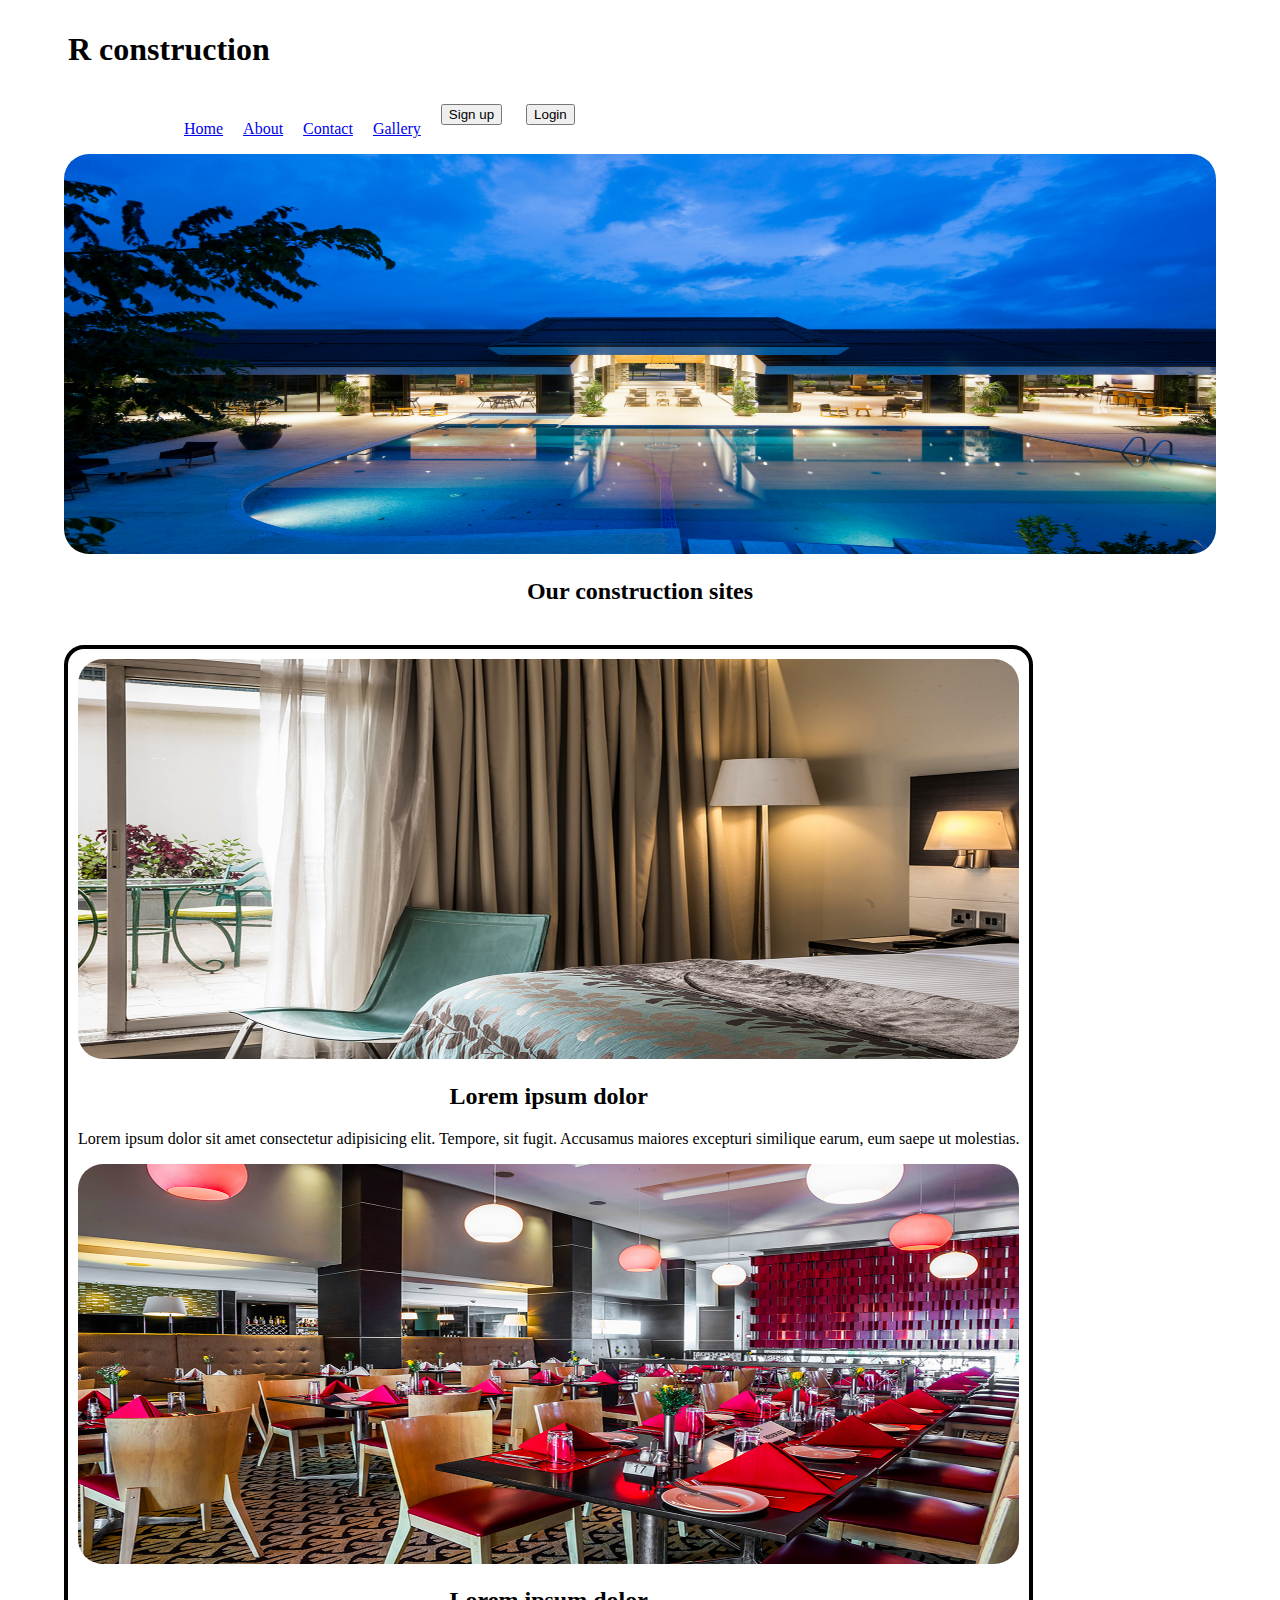
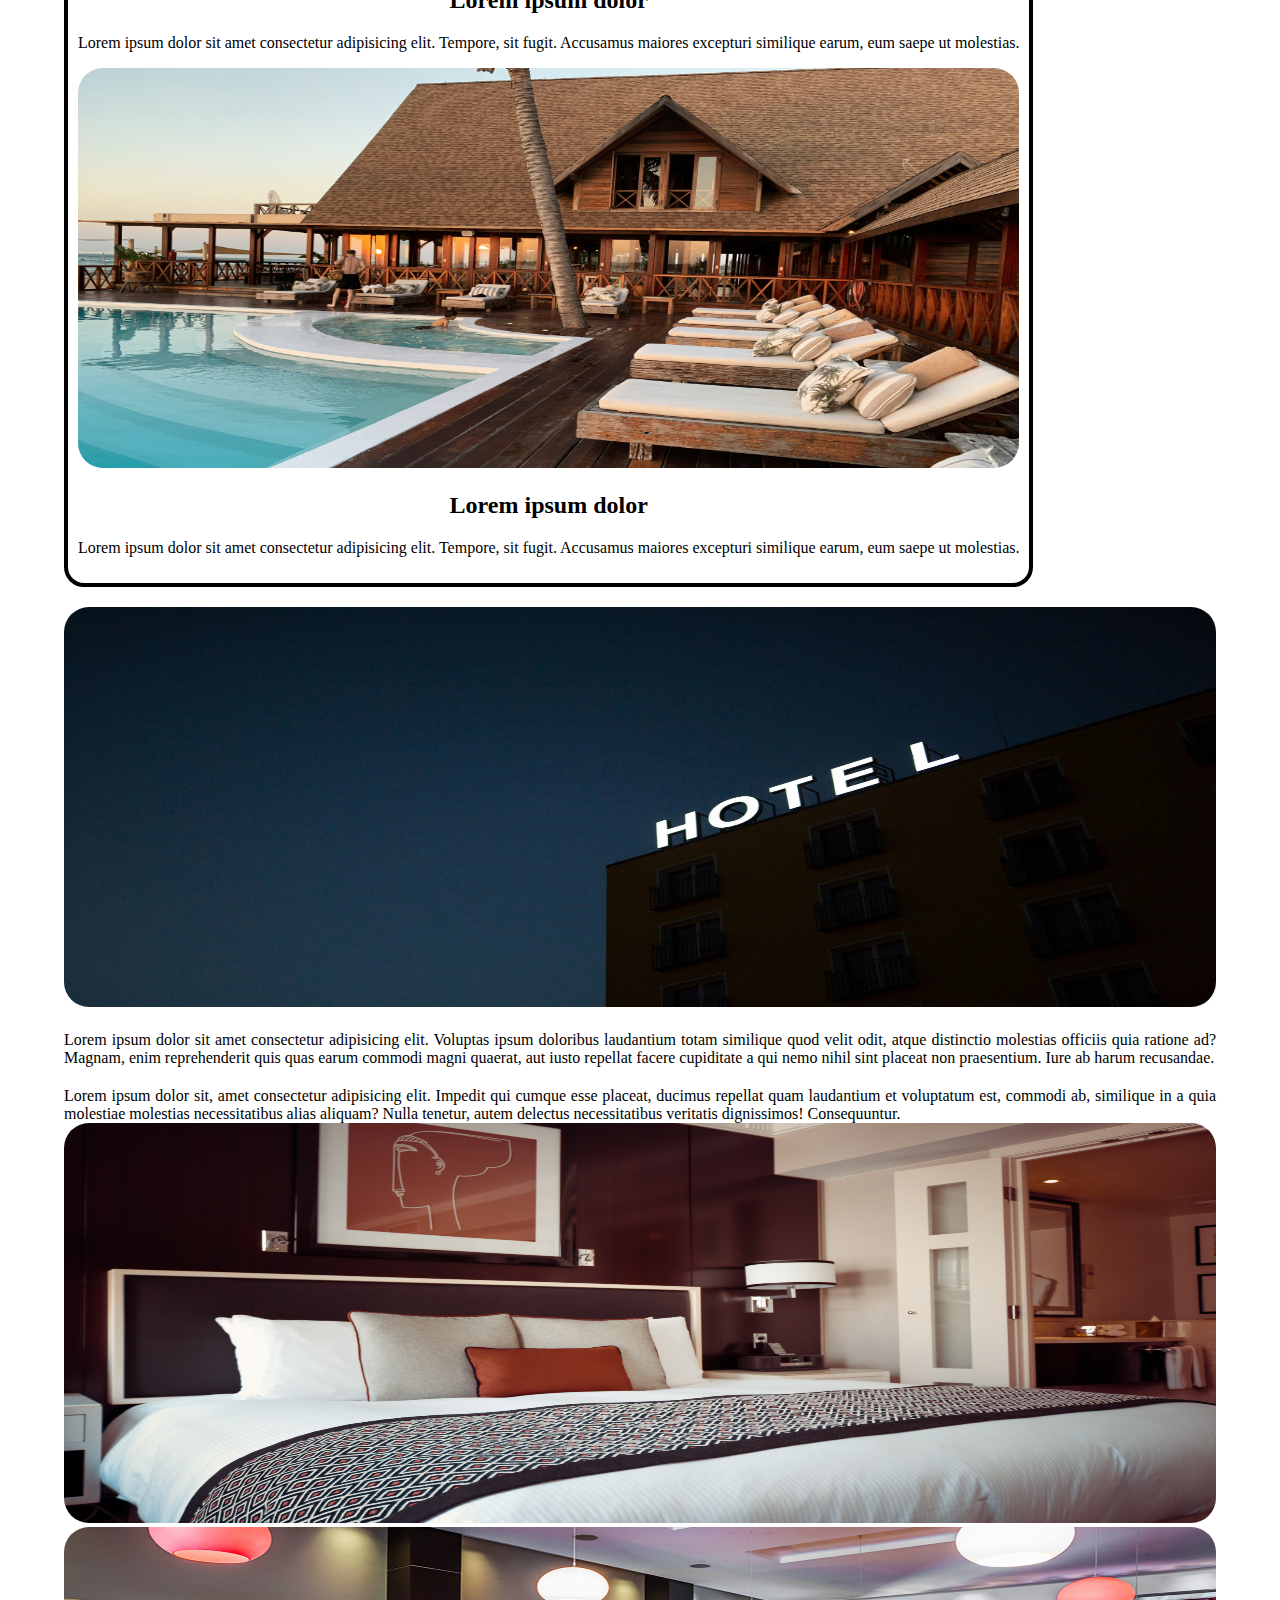
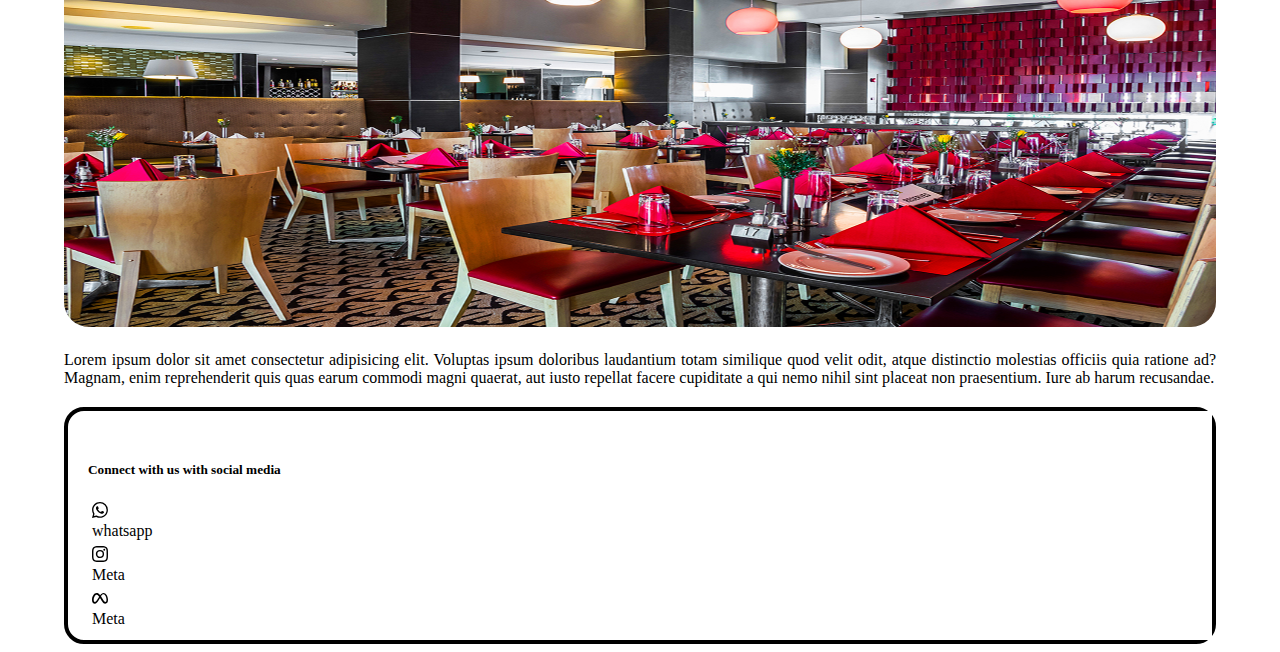
<file: index.html>
<!DOCTYPE html>
<html lang="en">

<head>
  <meta charset="UTF-8">
  <meta name="viewport" content="width=device-width, initial-scale=1.0">
  <title>Document</title>
  <!-- Bootstrap  -->
  <link href="https://cdn.jsdelivr.net/npm/bootstrap@5.0.2/dist/css/bootstrap.min.css" rel="stylesheet"
    integrity="sha384-EVSTQN3/azprG1Anm3QDgpJLIm9Nao0Yz1ztcQTwFspd3yD65VohhpuuCOmLASjC" crossorigin="anonymous">
  <script src="https://cdn.jsdelivr.net/npm/bootstrap@5.0.2/dist/js/bootstrap.bundle.min.js"
    integrity="sha384-MrcW6ZMFYlzcLA8Nl+NtUVF0sA7MsXsP1UyJoMp4YLEuNSfAP+JcXn/tWtIaxVXM"
    crossorigin="anonymous"></script>
  <link rel="stylesheet" href="./D.css">
</head>

<body class="body">
  <header>
    <nav>
      <div class="container-lg">
        <div class="row">
          <div class="col-4">
            <h1> R construction </h1>
          </div>
          <div class="col-6 ">
            <nav class="mx-8 navbar">
              <ul class="option">
                <li><a href="#">Home</a></li>
                <li><a href="#">About</a></li>
                <li><a href="#">Contact</a></li>
                <li><a href="#">Gallery</a></li>

              </ul>
              <div>
                <div class="Botton">
                  <button class="btn-primary btn-outline-success  text-white"> Sign up</button>
                  <button class="btn-primary btn-outline-primary text-white"> Login</button>
                </div>
              </div>
            </nav>
          </div>

        </div>
      </div>
    </nav>
  </header>
  <content>
    <div id="mainContent">
      <div class=" col-12 "><img src="./fernando-alvarez-rodriguez-M7GddPqJowg-unsplash.jpg">
        <div class="mainContent">
          <h2 style="text-align: center;"> Our construction sites</h2>
         
        </div>
      </div>
      <div class="Cards4">
      <div class="row">
        
          <div class="col-lg-4">
            <img class="img-thumbnail" src="./10-rooms.jpg">
            <h2 style="text-align: center;">Lorem ipsum dolor </h2>
            <p style="text-align: center;">Lorem ipsum dolor sit amet consectetur adipisicing elit. Tempore, sit fugit. Accusamus maiores excepturi similique earum, eum saepe ut molestias.</p>
          </div>

          <div class="col-lg-4">
            <img class="img-thumbnail" src="./03-restaurant.jpg">
            <h2 style="text-align: center;">Lorem ipsum dolor </h2>
            <p style="text-align: center;">Lorem ipsum dolor sit amet consectetur adipisicing elit. Tempore, sit fugit. Accusamus
              maiores excepturi similique earum, eum saepe ut molestias.</p>
          </div>

          <div class="col-lg-4">
            <img class="img-thumbnail" src="./edvin-johansson-rlwE8f8anOc-unsplash.jpg">
            <h2 style="text-align: center;">Lorem ipsum dolor </h2>
            <p style="text-align: center;">Lorem ipsum dolor sit amet consectetur adipisicing elit. Tempore, sit fugit. Accusamus
              maiores excepturi similique earum, eum saepe ut molestias.</p>
          </div>

          
</div>
            
          
        </div>
      </div>

    </div>
    <div id="card1">
      <div class="row">
        <div class="col-lg-6"><img src="./marten-bjork-n_IKQDCyrG0-unsplash.jpg"></div>
        <div class="col-lg-6 cardContent "> Lorem ipsum dolor sit amet consectetur adipisicing elit. Voluptas ipsum
          doloribus laudantium totam similique quod velit odit, atque distinctio molestias officiis quia ratione ad?
          Magnam, enim reprehenderit quis quas earum commodi magni quaerat, aut iusto repellat facere cupiditate a qui
          nemo nihil sint placeat non praesentium. Iure ab harum recusandae.</div>
      </div>
    </div>

    <div id="Card2">
      <div class="row py-5">
        <div class="col-lg-6 cardContent"> Lorem ipsum dolor sit, amet consectetur adipisicing elit. Impedit qui cumque
          esse placeat, ducimus repellat quam laudantium et voluptatum est, commodi ab, similique in a quia molestiae
          molestias necessitatibus alias aliquam? Nulla tenetur, autem delectus necessitatibus veritatis
          dignissimos! Consequuntur.</div>
        <div class="col-lg-6"><img src="./pexels-pixabay-164595.jpg"></div>
      </div>
    </div>

    <div id="card4">
      <div class="row">
        <div class="col-lg-6"><img src="./03-restaurant.jpg"></div>
        <div class="col-lg-6 cardContent "> Lorem ipsum dolor sit amet consectetur adipisicing elit. Voluptas ipsum
          doloribus laudantium totam similique quod velit odit, atque distinctio molestias officiis quia ratione ad?
          Magnam, enim reprehenderit quis quas earum commodi magni quaerat, aut iusto repellat facere cupiditate a qui
          nemo nihil sint placeat non praesentium. Iure ab harum recusandae.</div>
      </div>
    </div>
  </content>
  <footer id="Footer">
    <div class="ABC">
      <div class="row ">
        <div class="col-6">
          <h5> Connect with us with social media </h5>
          
          <div class="row">
            <div class="col-4">
              <div class="row">
                <div class="col-2">
                  <svg xmlns="http://www.w3.org/2000/svg" width="16" height="16" fill="currentColor"
                    class="bi bi-whatsapp" viewBox="0 0 16 16">
                    <path
                      d="M13.601 2.326A7.854 7.854 0 0 0 7.994 0C3.627 0 .068 3.558.064 7.926c0 1.399.366 2.76 1.057 3.965L0 16l4.204-1.102a7.933 7.933 0 0 0 3.79.965h.004c4.368 0 7.926-3.558 7.93-7.93A7.898 7.898 0 0 0 13.6 2.326zM7.994 14.521a6.573 6.573 0 0 1-3.356-.92l-.24-.144-2.494.654.666-2.433-.156-.251a6.56 6.56 0 0 1-1.007-3.505c0-3.626 2.957-6.584 6.591-6.584a6.56 6.56 0 0 1 4.66 1.931 6.557 6.557 0 0 1 1.928 4.66c-.004 3.639-2.961 6.592-6.592 6.592zm3.615-4.934c-.197-.099-1.17-.578-1.353-.646-.182-.065-.315-.099-.445.099-.133.197-.513.646-.627.775-.114.133-.232.148-.43.05-.197-.1-.836-.308-1.592-.985-.59-.525-.985-1.175-1.103-1.372-.114-.198-.011-.304.088-.403.087-.088.197-.232.296-.346.1-.114.133-.198.198-.33.065-.134.034-.248-.015-.347-.05-.099-.445-1.076-.612-1.47-.16-.389-.323-.335-.445-.34-.114-.007-.247-.007-.38-.007a.729.729 0 0 0-.529.247c-.182.198-.691.677-.691 1.654 0 .977.71 1.916.81 2.049.098.133 1.394 2.132 3.383 2.992.47.205.84.326 1.129.418.475.152.904.129 1.246.08.38-.058 1.171-.48 1.338-.943.164-.464.164-.86.114-.943-.049-.084-.182-.133-.38-.232z" />
                  </svg>
                </div>
                <div class="col-6"> whatsapp </div>
              </div>
            </div>

            <div class="col-4">
              <div class="row">
                <div class="col-2">
                  <svg xmlns="http://www.w3.org/2000/svg" width="16" height="16" fill="currentColor"
                    class="bi bi-instagram" viewBox="0 0 16 16">
                    <path
                      d="M8 0C5.829 0 5.556.01 4.703.048 3.85.088 3.269.222 2.76.42a3.917 3.917 0 0 0-1.417.923A3.927 3.927 0 0 0 .42 2.76C.222 3.268.087 3.85.048 4.7.01 5.555 0 5.827 0 8.001c0 2.172.01 2.444.048 3.297.04.852.174 1.433.372 1.942.205.526.478.972.923 1.417.444.445.89.719 1.416.923.51.198 1.09.333 1.942.372C5.555 15.99 5.827 16 8 16s2.444-.01 3.298-.048c.851-.04 1.434-.174 1.943-.372a3.916 3.916 0 0 0 1.416-.923c.445-.445.718-.891.923-1.417.197-.509.332-1.09.372-1.942C15.99 10.445 16 10.173 16 8s-.01-2.445-.048-3.299c-.04-.851-.175-1.433-.372-1.941a3.926 3.926 0 0 0-.923-1.417A3.911 3.911 0 0 0 13.24.42c-.51-.198-1.092-.333-1.943-.372C10.443.01 10.172 0 7.998 0h.003zm-.717 1.442h.718c2.136 0 2.389.007 3.232.046.78.035 1.204.166 1.486.275.373.145.64.319.92.599.28.28.453.546.598.92.11.281.24.705.275 1.485.039.843.047 1.096.047 3.231s-.008 2.389-.047 3.232c-.035.78-.166 1.203-.275 1.485a2.47 2.47 0 0 1-.599.919c-.28.28-.546.453-.92.598-.28.11-.704.24-1.485.276-.843.038-1.096.047-3.232.047s-2.39-.009-3.233-.047c-.78-.036-1.203-.166-1.485-.276a2.478 2.478 0 0 1-.92-.598 2.48 2.48 0 0 1-.6-.92c-.109-.281-.24-.705-.275-1.485-.038-.843-.046-1.096-.046-3.233 0-2.136.008-2.388.046-3.231.036-.78.166-1.204.276-1.486.145-.373.319-.64.599-.92.28-.28.546-.453.92-.598.282-.11.705-.24 1.485-.276.738-.034 1.024-.044 2.515-.045v.002zm4.988 1.328a.96.96 0 1 0 0 1.92.96.96 0 0 0 0-1.92zm-4.27 1.122a4.109 4.109 0 1 0 0 8.217 4.109 4.109 0 0 0 0-8.217zm0 1.441a2.667 2.667 0 1 1 0 5.334 2.667 2.667 0 0 1 0-5.334" />
                  </svg>
                </div>
                <div class="col-6"> Meta </div>
              </div>
            </div>


            <div class="col-4">
              <div class="row">
                <div class="col-2">
                  <svg xmlns="http://www.w3.org/2000/svg" width="16" height="16" fill="currentColor" class="bi bi-meta"
                    viewBox="0 0 16 16">
                    <path fill-rule="evenodd"
                      d="M8.217 5.243C9.145 3.988 10.171 3 11.483 3 13.96 3 16 6.153 16.001 9.907c0 2.29-.986 3.725-2.757 3.725-1.543 0-2.395-.866-3.924-3.424l-.667-1.123-.118-.197a54.944 54.944 0 0 0-.53-.877l-1.178 2.08c-1.673 2.925-2.615 3.541-3.923 3.541C1.086 13.632 0 12.217 0 9.973 0 6.388 1.995 3 4.598 3c.319 0 .625.039.924.122.31.086.611.22.913.407.577.359 1.154.915 1.782 1.714m1.516 2.224c-.252-.41-.494-.787-.727-1.133L9 6.326c.845-1.305 1.543-1.954 2.372-1.954 1.723 0 3.102 2.537 3.102 5.653 0 1.188-.39 1.877-1.195 1.877-.773 0-1.142-.51-2.61-2.87l-.937-1.565ZM4.846 4.756c.725.1 1.385.634 2.34 2.001A212.13 212.13 0 0 0 5.551 9.3c-1.357 2.126-1.826 2.603-2.581 2.603-.777 0-1.24-.682-1.24-1.9 0-2.602 1.298-5.264 2.846-5.264.091 0 .181.006.27.018Z" />
                  </svg>
                </div>
                <div class="col-6"> Meta </div>
              </div>


            </div>

     


  </footer>


  <!-- JS -->
  <script src="https://cdn.jsdelivr.net/npm/@popperjs/core@2.9.2/dist/umd/popper.min.js"
    integrity="sha384-IQsoLXl5PILFhosVNubq5LC7Qb9DXgDA9i+tQ8Zj3iwWAwPtgFTxbJ8NT4GN1R8p"
    crossorigin="anonymous"></script>
  <script src="https://cdn.jsdelivr.net/npm/bootstrap@5.0.2/dist/js/bootstrap.min.js"
    integrity="sha384-cVKIPhGWiC2Al4u+LWgxfKTRIcfu0JTxR+EQDz/bgldoEyl4H0zUF0QKbrJ0EcQF"
    crossorigin="anonymous"></script>
</body>

</html>
</file>
<file: D.css>
.option {
 display: inline-flex;
  list-style: none;
  margin-left: 10px;
  
  
}
.body{
  background-color: C7C8CC;
}
body{
  width: 90%;
  margin-left: 5%;
  margin-right: 5%;
}
li {
  margin-left: 20px;
  margin-top: 10px;
  text-decoration: none;
}

button {
  margin-left: 20px;
  color: black;
  margin-top: 10px;
}
.navbar {
  display: inline-flex;
  padding-left: 50px;
}
img{
  width: 100%;
  height: 400px;
  border-radius: 25px;
  
}
.mainContent {
  width: 100%;
  
   
}
.cardContent {
  text-align: justify;
  margin-top: 20px;

}
#Card2 {
  margin-top: 20px;
}
.ABC {
  height: 200px;
  background-color:white;
  padding-top: 29px;
}
#Footer {
    border:4px solid black;
    border-radius:20px;
    padding-left: 20px;
    margin-top: 20px;
}
.Cards4 {
    border: 4px solid black;
      border-radius: 20px;
      padding-left: 20px;
      margin-top: 20px;
      margin-bottom: 20px;
      padding: 10px;
      display: inline-flex;
      
}
.col-4 {
  margin: 2px;
  border: 2px solid white;
}
</file>
